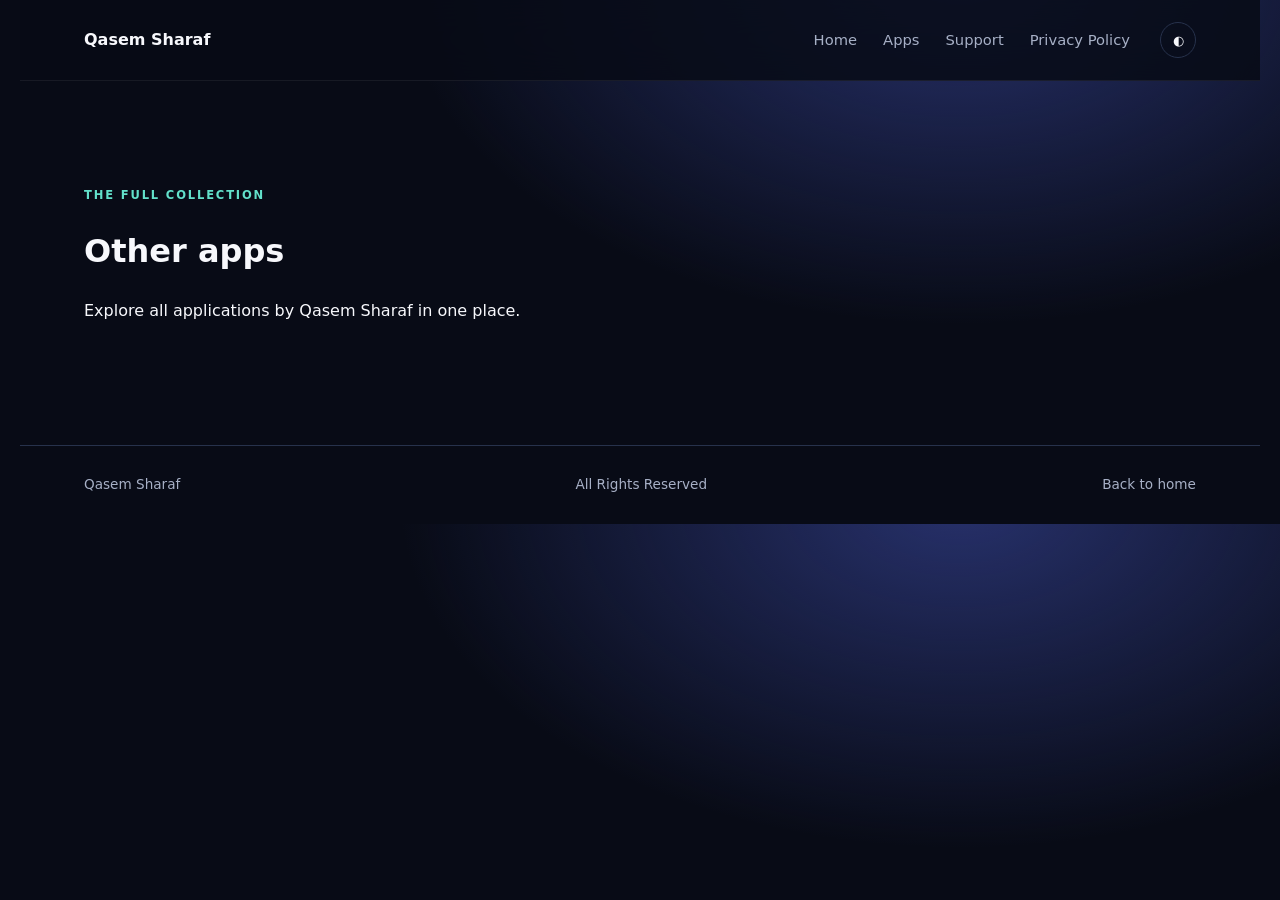
<file: apps.html>
<!doctype html><html lang="en"><head><meta charset="utf-8"><meta name="viewport" content="width=device-width,initial-scale=1"><title>All Apps – Qasem Sharaf</title><link rel="stylesheet" href="styles.css"></head><body><header class="site-header"><a class="brand" href="index.html">Qasem Sharaf</a><nav><a href="index.html#home">Home</a><a href="apps.html">Apps</a><a href="index.html#support">Support</a><a href="privacy.html">Privacy Policy</a></nav><button class="theme" aria-label="Toggle theme">◐</button></header><main class="section"><p class="eyebrow">THE FULL COLLECTION</p><h1>Other apps</h1><p class="lead">Explore all applications by Qasem Sharaf in one place.</p><div id="app-grid" class="app-grid"></div></main><footer><span>Qasem Sharaf</span><span>All Rights Reserved</span><a href="index.html">Back to home</a></footer><script src="config.js"></script><script src="app.js"></script></body></html>
</file>
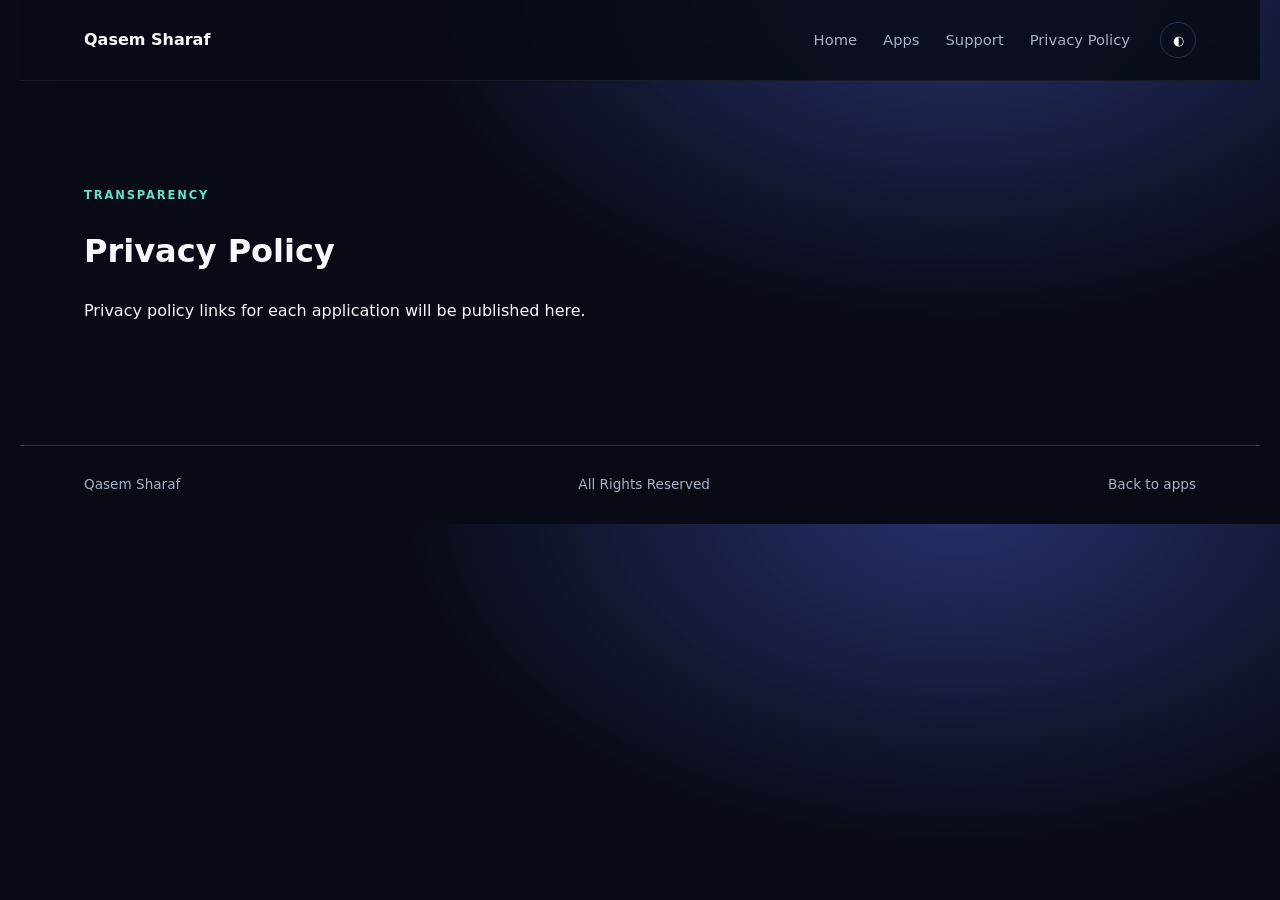
<file: privacy.html>
<!doctype html><html lang="en"><head><meta charset="utf-8"><meta name="viewport" content="width=device-width,initial-scale=1"><title>Privacy Policy – Qasem Sharaf</title><link rel="stylesheet" href="styles.css"></head><body><header class="site-header"><a class="brand" href="index.html">Qasem Sharaf</a><nav><a href="index.html#home">Home</a><a href="index.html#apps">Apps</a><a href="index.html#support">Support</a><a href="privacy.html">Privacy Policy</a></nav><button class="theme" aria-label="Toggle theme">◐</button></header><main class="privacy section"><p class="eyebrow">TRANSPARENCY</p><h1>Privacy Policy</h1><p class="lead">Privacy policy links for each application will be published here.</p><div id="privacy-list"></div></main><footer><span>Qasem Sharaf</span><span>All Rights Reserved</span><a href="index.html">Back to apps</a></footer><script src="config.js"></script><script src="app.js"></script></body></html>
</file>
<file: styles.css>
:root{--bg:#080b16;--panel:#11182a;--panel2:#151e34;--text:#f7f8fc;--muted:#a7b0c6;--line:#27324c;--accent:#9a8cff;--mint:#62e0ca}
*{box-sizing:border-box}
html{scroll-behavior:smooth}
body{margin:0;background:radial-gradient(800px 500px at 75% -5%,#27316c,transparent 70%),var(--bg);color:var(--text);font:16px/1.6 Inter,system-ui,sans-serif}
a{color:inherit;text-decoration:none}
.site-header{max-width:1240px;margin:auto;padding:22px 5vw;display:flex;align-items:center;gap:30px;position:sticky;top:0;z-index:10;background:#080b16d9;backdrop-filter:blur(18px);border-bottom:1px solid #fff1}
.brand{display:flex;align-items:center;gap:10px;font-weight:750;margin-right:auto}
.brand-mark{display:grid;place-items:center;width:31px;height:31px;border-radius:10px;background:linear-gradient(135deg,var(--accent),#5e9cff);font-size:.67rem}
.site-header nav{display:flex;gap:26px;color:var(--muted);font-size:.92rem}
.site-header nav a:hover{color:var(--text)}
.theme{border:1px solid var(--line);background:transparent;color:var(--text);border-radius:99px;width:36px;height:36px;cursor:pointer}
.hero,.section{max-width:1240px;margin:auto;padding:105px 5vw}
.hero{min-height:78vh;display:flex;align-items:center;position:relative;overflow:hidden}
.hero-copy{position:relative;z-index:2;max-width:730px}
.eyebrow{color:var(--mint);font-size:.72rem;font-weight:800;letter-spacing:.16em;margin:0 0 18px}
.hero h1{font-size:clamp(3.5rem,8vw,7.2rem);line-height:.94;letter-spacing:-.085em;margin:0 0 28px}
.hero h1 em{font-style:normal;background:linear-gradient(110deg,#fff,var(--accent));color:transparent;background-clip:text}
.hero-lead{font-size:clamp(1.12rem,2vw,1.35rem);color:var(--muted);max-width:560px;margin:0 0 34px}
.hero-actions{display:flex;align-items:center;gap:24px}
.button{display:inline-flex;align-items:center;gap:12px;border:1px solid var(--line);border-radius:999px;padding:12px 20px;font-weight:650;transition:.2s}
.button:hover{transform:translateY(-2px);border-color:var(--accent)}
.primary{background:linear-gradient(110deg,var(--accent),#5e9cff);border:0;box-shadow:0 10px 30px #776cff44}
.text-link{color:var(--muted)}
.hero-art{position:absolute;right:2%;width:43%;height:500px}
.orb{position:absolute;border-radius:50%}
.orb-one{width:360px;height:360px;right:40px;top:40px;background:radial-gradient(circle at 35% 30%,#9e96ff,#3b477f 50%,#151c35 72%);opacity:.72}
.orb-two{width:230px;height:230px;right:0;bottom:15px;background:radial-gradient(circle at 40% 35%,#62e0ca,#273a6c 65%)}
.art-card{position:absolute;right:110px;top:145px;width:210px;height:210px;border:1px solid #fff3;border-radius:28px;background:#111a30cc;backdrop-filter:blur(15px);padding:24px;display:flex;flex-direction:column}
.art-card span{color:var(--mint);font-size:.75rem}
.art-card strong{font-size:2rem;line-height:1.02;letter-spacing:-.06em;margin-top:auto}
.section-heading{display:flex;justify-content:space-between;align-items:end;margin-bottom:38px}
.section-heading h2,.support h2{font-size:clamp(2.4rem,5vw,4.5rem);letter-spacing:-.07em;line-height:1;margin:0}
.section-note{color:var(--muted);text-align:right;margin:0}
.app-grid{display:grid;grid-template-columns:repeat(3,1fr);gap:20px}
.app-card{background:linear-gradient(145deg,var(--panel2),var(--panel));border:1px solid var(--line);border-radius:28px;overflow:hidden;transition:.25s}
.app-card:hover{transform:translateY(-7px);box-shadow:0 24px 80px #0007}
.app-media{height:185px;padding:27px;background:linear-gradient(135deg,#27366a,#131a32);display:flex;align-items:center;gap:15px}
.app-media>img:first-child,.icon-placeholder{width:82px;height:82px;object-fit:cover;border-radius:22px}
.icon-placeholder{display:grid;place-items:center;background:linear-gradient(135deg,var(--accent),var(--mint));font-size:2.3rem;font-weight:800;color:#10152a}
.shot{width:100px!important;height:130px!important;object-fit:cover;border-radius:12px;margin-left:auto}
.app-body{padding:25px}
.tag{color:var(--mint);font-size:.73rem;font-weight:800;letter-spacing:.05em;text-transform:uppercase}
.app-body h3{font-size:1.55rem;margin:8px 0}
.app-body p{color:var(--muted);min-height:52px}
.card-actions{margin-top:20px}
.small{font-size:.86rem;padding:9px 15px}
.placeholder{color:#818ba5;font-style:italic}
.support{display:flex;justify-content:space-between;align-items:center;border-top:1px solid var(--line);gap:30px}
.support p{color:var(--muted)}
.contact-actions{display:flex;align-items:center;gap:18px}
footer{max-width:1240px;margin:auto;border-top:1px solid var(--line);padding:28px 5vw;display:flex;justify-content:space-between;gap:15px;color:var(--muted);font-size:.85rem}
.light{--bg:#f6f7fb;--panel:#fff;--panel2:#fff;--text:#11182a;--muted:#58647c;--line:#dce2ee}
.light .site-header{background:#f6f7fbdc}
.light .hero h1 em{background:linear-gradient(110deg,#11182a,#695eff);background-clip:text}

@media(max-width:850px){
.hero-art{opacity:.35;right:-15%;width:70%}
.app-grid{grid-template-columns:repeat(2,1fr)}
}
@media(max-width:650px){
.site-header nav{display:none}
.hero,.section{padding:76px 5vw}
.hero-art{right:-35%;width:90%}
.hero-actions,.section-heading{flex-wrap:wrap}
.section-heading{display:block}
.section-note{text-align:left;margin-top:14px}
.app-grid{grid-template-columns:1fr}
.support{display:block}
.contact-actions{margin-top:25px;flex-wrap:wrap}
footer{display:block}
footer>*{display:block;margin:6px 0}
}

/* =================================
   RTL HERO LAYOUT - PERSIAN / ARABIC
   ================================= */

html[dir="rtl"] .hero-art{
  right:auto;
  left:2%;
}

html[dir="rtl"] .hero-copy{
  margin-left:auto;
  margin-right:0;
  text-align:right;
}

html[dir="rtl"] .hero-lead{
  margin-left:0;
  margin-right:0;
}

html[dir="rtl"] .hero-actions{
  justify-content:flex-start;
}

html[dir="rtl"] .hero-art .orb-one{
  right:auto;
  left:40px;
}

html[dir="rtl"] .hero-art .orb-two{
  right:auto;
  left:0;
}

html[dir="rtl"] .hero-art .art-card{
  right:auto;
  left:110px;
}

@media(max-width:850px){
  html[dir="rtl"] .hero-art{
    left:-15%;
    right:auto;
  }
}

@media(max-width:650px){
  html[dir="rtl"] .hero-art{
    left:-35%;
    right:auto;
  }
}
</file>
